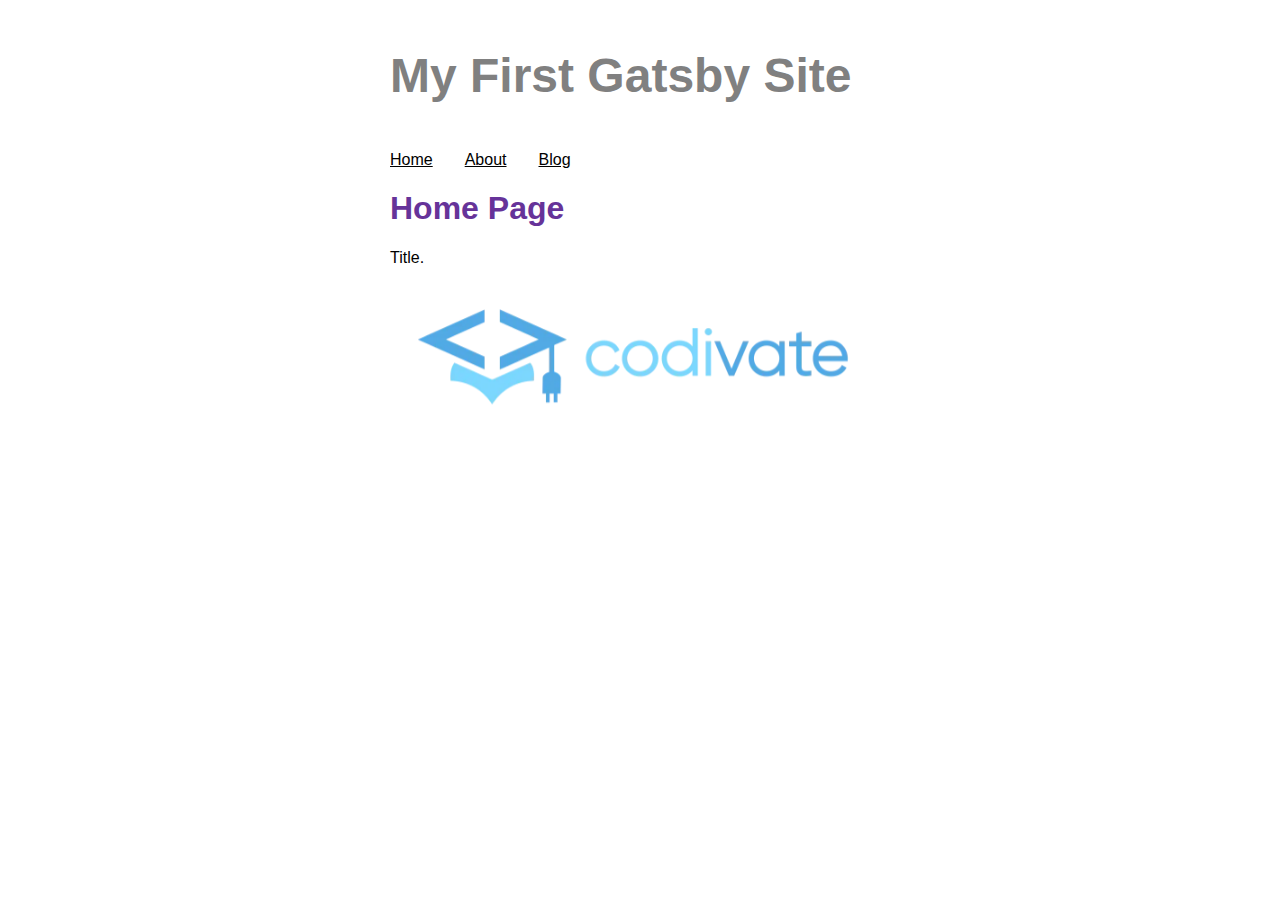
<file: index.html>
<!DOCTYPE html><html><head><meta charSet="utf-8"/><meta http-equiv="x-ua-compatible" content="ie=edge"/><meta name="viewport" content="width=device-width, initial-scale=1, shrink-to-fit=no"/><style data-href="/styles.a83e4ad111cca9124405.css" data-identity="gatsby-global-css">.layout-module--container--3rZ_F{font-family:sans-serif;margin:auto;max-width:500px}.layout-module--heading--20uNr{color:#639}.layout-module--nav-links--2CVo_{display:flex;list-style:none;padding-left:0}.layout-module--nav-link-item--1n6r0{padding-right:2rem}.layout-module--nav-link-text--3vWdu{color:#000}.layout-module--site-title--3UWay{color:gray;font-size:3rem;font-weight:700}</style><meta name="generator" content="Gatsby 3.10.0"/><style>.gatsby-image-wrapper{position:relative;overflow:hidden}.gatsby-image-wrapper img{bottom:0;height:100%;left:0;margin:0;max-width:none;padding:0;position:absolute;right:0;top:0;width:100%;object-fit:cover}.gatsby-image-wrapper [data-main-image]{opacity:0;transform:translateZ(0);transition:opacity .25s linear;will-change:opacity}.gatsby-image-wrapper-constrained{display:inline-block;vertical-align:top}</style><noscript><style>.gatsby-image-wrapper noscript [data-main-image]{opacity:1!important}.gatsby-image-wrapper [data-placeholder-image]{opacity:0!important}</style></noscript><script type="module">const e="undefined"!=typeof HTMLImageElement&&"loading"in HTMLImageElement.prototype;e&&document.body.addEventListener("load",(function(e){if(void 0===e.target.dataset.mainImage)return;if(void 0===e.target.dataset.gatsbyImageSsr)return;const t=e.target;let a=null,n=t;for(;null===a&&n;)void 0!==n.parentNode.dataset.gatsbyImageWrapper&&(a=n.parentNode),n=n.parentNode;const o=a.querySelector("[data-placeholder-image]"),r=new Image;r.src=t.currentSrc,r.decode().catch((()=>{})).then((()=>{t.style.opacity=1,o&&(o.style.opacity=0,o.style.transition="opacity 500ms linear")}))}),!0);</script><link as="script" rel="preload" href="/webpack-runtime-54cda529d58d815b3dcb.js"/><link as="script" rel="preload" href="/framework-c01477c544a5c28f8376.js"/><link as="script" rel="preload" href="/app-7cea9feee3d2d535b697.js"/><link as="script" rel="preload" href="/component---src-pages-index-js-dd43a4dad5e798623622.js"/><link as="fetch" rel="preload" href="/page-data/index/page-data.json" crossorigin="anonymous"/><link as="fetch" rel="preload" href="/page-data/sq/d/3159585216.json" crossorigin="anonymous"/><link as="fetch" rel="preload" href="/page-data/app-data.json" crossorigin="anonymous"/></head><body><div id="___gatsby"><div style="outline:none" tabindex="-1" id="gatsby-focus-wrapper"><main class="layout-module--container--3rZ_F"><title>Home Page<!-- --> | <!-- -->My First Gatsby Site</title><p class="layout-module--site-title--3UWay">My First Gatsby Site</p><nav><ul class="layout-module--nav-links--2CVo_"><li class="layout-module--nav-link-item--1n6r0"><a aria-current="page" class="layout-module--nav-link-text--3vWdu" href="/">Home</a></li><li class="layout-module--nav-link-item--1n6r0"><a class="layout-module--nav-link-text--3vWdu" href="/about">About</a></li><li class="layout-module--nav-link-item--1n6r0"><a class="layout-module--nav-link-text--3vWdu" href="/blog">Blog</a></li></ul></nav><h1 class="layout-module--heading--20uNr">Home Page</h1><p>Title.</p><div data-gatsby-image-wrapper="" class="gatsby-image-wrapper gatsby-image-wrapper-constrained"><div style="max-width:1110px;display:block"><img alt="" role="presentation" aria-hidden="true" src="data:image/svg+xml;charset=utf-8,%3Csvg height=&#x27;330&#x27; width=&#x27;1110&#x27; xmlns=&#x27;http://www.w3.org/2000/svg&#x27; version=&#x27;1.1&#x27;%3E%3C/svg%3E" style="max-width:100%;display:block;position:static"/></div><div aria-hidden="true" data-placeholder-image="" style="opacity:1;transition:opacity 500ms linear;background-color:#080808;position:absolute;top:0;left:0;bottom:0;right:0"></div><picture><source type="image/webp" data-srcset="/static/9b0bdf175cc9e6077a35895043198053/d173c/full-logo.webp 278w,/static/9b0bdf175cc9e6077a35895043198053/56648/full-logo.webp 555w,/static/9b0bdf175cc9e6077a35895043198053/b938e/full-logo.webp 1110w" sizes="(min-width: 1110px) 1110px, 100vw"/><img data-gatsby-image-ssr="" data-main-image="" style="opacity:0" sizes="(min-width: 1110px) 1110px, 100vw" decoding="async" loading="lazy" data-src="/static/9b0bdf175cc9e6077a35895043198053/673ab/full-logo.svg" data-srcset="/static/9b0bdf175cc9e6077a35895043198053/e8381/full-logo.svg 278w,/static/9b0bdf175cc9e6077a35895043198053/0b5a5/full-logo.svg 555w,/static/9b0bdf175cc9e6077a35895043198053/673ab/full-logo.svg 1110w" alt="Codivate, a coding nonprofit"/></picture><noscript><picture><source type="image/webp" srcSet="/static/9b0bdf175cc9e6077a35895043198053/d173c/full-logo.webp 278w,/static/9b0bdf175cc9e6077a35895043198053/56648/full-logo.webp 555w,/static/9b0bdf175cc9e6077a35895043198053/b938e/full-logo.webp 1110w" sizes="(min-width: 1110px) 1110px, 100vw"/><img data-gatsby-image-ssr="" data-main-image="" style="opacity:0" sizes="(min-width: 1110px) 1110px, 100vw" decoding="async" loading="lazy" src="/static/9b0bdf175cc9e6077a35895043198053/673ab/full-logo.svg" srcSet="/static/9b0bdf175cc9e6077a35895043198053/e8381/full-logo.svg 278w,/static/9b0bdf175cc9e6077a35895043198053/0b5a5/full-logo.svg 555w,/static/9b0bdf175cc9e6077a35895043198053/673ab/full-logo.svg 1110w" alt="Codivate, a coding nonprofit"/></picture></noscript><script type="module">const t="undefined"!=typeof HTMLImageElement&&"loading"in HTMLImageElement.prototype;if(t){const t=document.querySelectorAll("img[data-main-image]");for(let e of t){e.dataset.src&&(e.setAttribute("src",e.dataset.src),e.removeAttribute("data-src")),e.dataset.srcset&&(e.setAttribute("srcset",e.dataset.srcset),e.removeAttribute("data-srcset"));const t=e.parentNode.querySelectorAll("source[data-srcset]");for(let e of t)e.setAttribute("srcset",e.dataset.srcset),e.removeAttribute("data-srcset");e.complete&&(e.style.opacity=1)}}</script></div></main></div><div id="gatsby-announcer" style="position:absolute;top:0;width:1px;height:1px;padding:0;overflow:hidden;clip:rect(0, 0, 0, 0);white-space:nowrap;border:0" aria-live="assertive" aria-atomic="true"></div></div><script id="gatsby-script-loader">/*<![CDATA[*/window.pagePath="/";/*]]>*/</script><script id="gatsby-chunk-mapping">/*<![CDATA[*/window.___chunkMapping={"polyfill":["/polyfill-8a5d14101019aee0ce32.js"],"app":["/app-7cea9feee3d2d535b697.js"],"component---src-pages-404-js":["/component---src-pages-404-js-4e15a6227be14d6b6cad.js"],"component---src-pages-about-js":["/component---src-pages-about-js-eb4451da3eaad1199064.js"],"component---src-pages-blog-js":["/component---src-pages-blog-js-330e03ccc376d87b1690.js"],"component---src-pages-index-js":["/component---src-pages-index-js-dd43a4dad5e798623622.js"]};/*]]>*/</script><script src="/polyfill-8a5d14101019aee0ce32.js" nomodule=""></script><script src="/component---src-pages-index-js-dd43a4dad5e798623622.js" async=""></script><script src="/app-7cea9feee3d2d535b697.js" async=""></script><script src="/framework-c01477c544a5c28f8376.js" async=""></script><script src="/webpack-runtime-54cda529d58d815b3dcb.js" async=""></script></body></html>
</file>
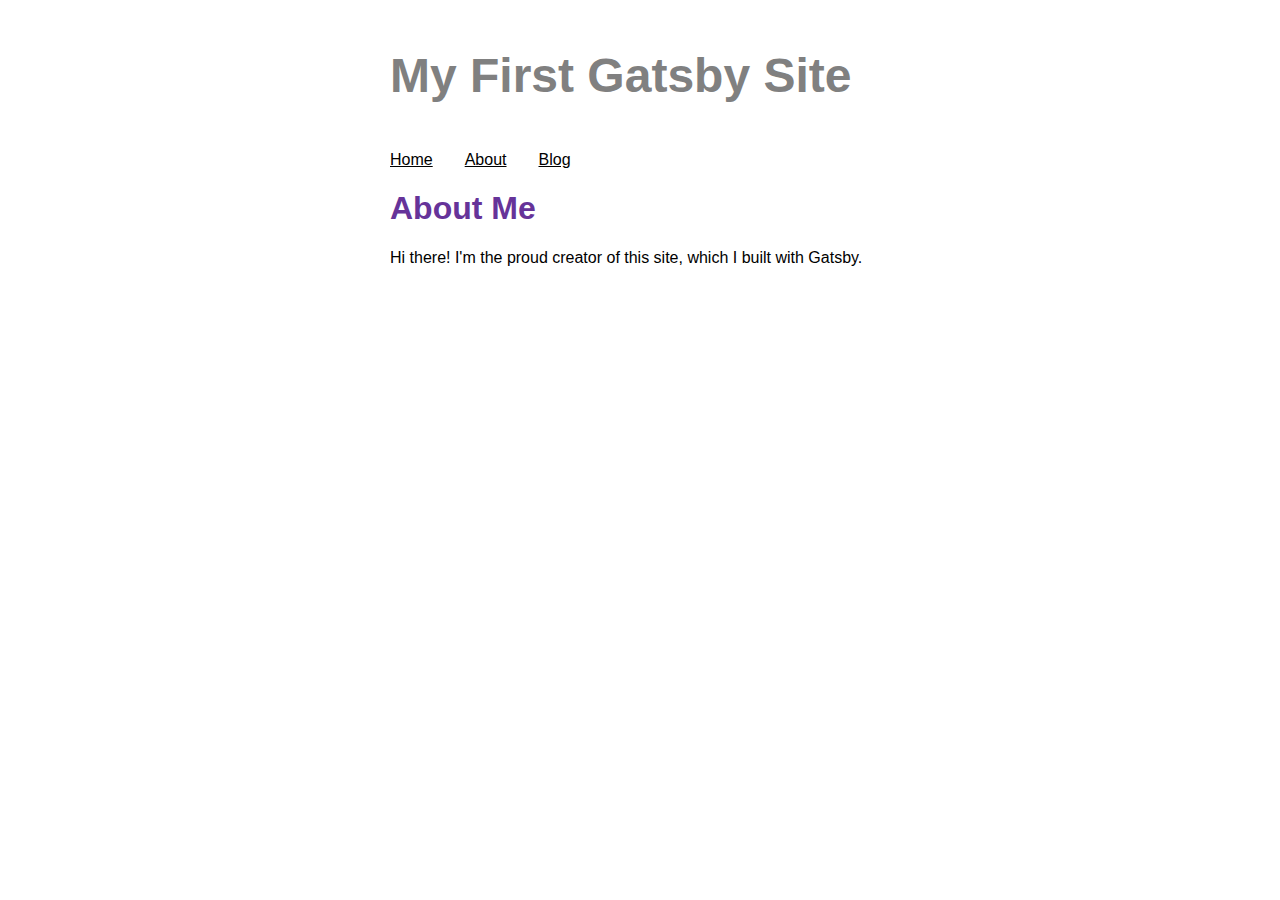
<file: about/index.html>
<!DOCTYPE html><html><head><meta charSet="utf-8"/><meta http-equiv="x-ua-compatible" content="ie=edge"/><meta name="viewport" content="width=device-width, initial-scale=1, shrink-to-fit=no"/><style data-href="/styles.a83e4ad111cca9124405.css" data-identity="gatsby-global-css">.layout-module--container--3rZ_F{font-family:sans-serif;margin:auto;max-width:500px}.layout-module--heading--20uNr{color:#639}.layout-module--nav-links--2CVo_{display:flex;list-style:none;padding-left:0}.layout-module--nav-link-item--1n6r0{padding-right:2rem}.layout-module--nav-link-text--3vWdu{color:#000}.layout-module--site-title--3UWay{color:gray;font-size:3rem;font-weight:700}</style><meta name="generator" content="Gatsby 3.10.0"/><style>.gatsby-image-wrapper{position:relative;overflow:hidden}.gatsby-image-wrapper img{bottom:0;height:100%;left:0;margin:0;max-width:none;padding:0;position:absolute;right:0;top:0;width:100%;object-fit:cover}.gatsby-image-wrapper [data-main-image]{opacity:0;transform:translateZ(0);transition:opacity .25s linear;will-change:opacity}.gatsby-image-wrapper-constrained{display:inline-block;vertical-align:top}</style><noscript><style>.gatsby-image-wrapper noscript [data-main-image]{opacity:1!important}.gatsby-image-wrapper [data-placeholder-image]{opacity:0!important}</style></noscript><script type="module">const e="undefined"!=typeof HTMLImageElement&&"loading"in HTMLImageElement.prototype;e&&document.body.addEventListener("load",(function(e){if(void 0===e.target.dataset.mainImage)return;if(void 0===e.target.dataset.gatsbyImageSsr)return;const t=e.target;let a=null,n=t;for(;null===a&&n;)void 0!==n.parentNode.dataset.gatsbyImageWrapper&&(a=n.parentNode),n=n.parentNode;const o=a.querySelector("[data-placeholder-image]"),r=new Image;r.src=t.currentSrc,r.decode().catch((()=>{})).then((()=>{t.style.opacity=1,o&&(o.style.opacity=0,o.style.transition="opacity 500ms linear")}))}),!0);</script><link as="script" rel="preload" href="/webpack-runtime-54cda529d58d815b3dcb.js"/><link as="script" rel="preload" href="/framework-c01477c544a5c28f8376.js"/><link as="script" rel="preload" href="/app-7cea9feee3d2d535b697.js"/><link as="script" rel="preload" href="/component---src-pages-about-js-eb4451da3eaad1199064.js"/><link as="fetch" rel="preload" href="/page-data/about/page-data.json" crossorigin="anonymous"/><link as="fetch" rel="preload" href="/page-data/sq/d/3159585216.json" crossorigin="anonymous"/><link as="fetch" rel="preload" href="/page-data/app-data.json" crossorigin="anonymous"/></head><body><div id="___gatsby"><div style="outline:none" tabindex="-1" id="gatsby-focus-wrapper"><main class="layout-module--container--3rZ_F"><title>About Me<!-- --> | <!-- -->My First Gatsby Site</title><p class="layout-module--site-title--3UWay">My First Gatsby Site</p><nav><ul class="layout-module--nav-links--2CVo_"><li class="layout-module--nav-link-item--1n6r0"><a class="layout-module--nav-link-text--3vWdu" href="/">Home</a></li><li class="layout-module--nav-link-item--1n6r0"><a class="layout-module--nav-link-text--3vWdu" href="/about">About</a></li><li class="layout-module--nav-link-item--1n6r0"><a class="layout-module--nav-link-text--3vWdu" href="/blog">Blog</a></li></ul></nav><h1 class="layout-module--heading--20uNr">About Me</h1><p>Hi there! I&#x27;m the proud creator of this site, which I built with Gatsby.</p></main></div><div id="gatsby-announcer" style="position:absolute;top:0;width:1px;height:1px;padding:0;overflow:hidden;clip:rect(0, 0, 0, 0);white-space:nowrap;border:0" aria-live="assertive" aria-atomic="true"></div></div><script id="gatsby-script-loader">/*<![CDATA[*/window.pagePath="/about/";/*]]>*/</script><script id="gatsby-chunk-mapping">/*<![CDATA[*/window.___chunkMapping={"polyfill":["/polyfill-8a5d14101019aee0ce32.js"],"app":["/app-7cea9feee3d2d535b697.js"],"component---src-pages-404-js":["/component---src-pages-404-js-4e15a6227be14d6b6cad.js"],"component---src-pages-about-js":["/component---src-pages-about-js-eb4451da3eaad1199064.js"],"component---src-pages-blog-js":["/component---src-pages-blog-js-330e03ccc376d87b1690.js"],"component---src-pages-index-js":["/component---src-pages-index-js-dd43a4dad5e798623622.js"]};/*]]>*/</script><script src="/polyfill-8a5d14101019aee0ce32.js" nomodule=""></script><script src="/component---src-pages-about-js-eb4451da3eaad1199064.js" async=""></script><script src="/app-7cea9feee3d2d535b697.js" async=""></script><script src="/framework-c01477c544a5c28f8376.js" async=""></script><script src="/webpack-runtime-54cda529d58d815b3dcb.js" async=""></script></body></html>
</file>
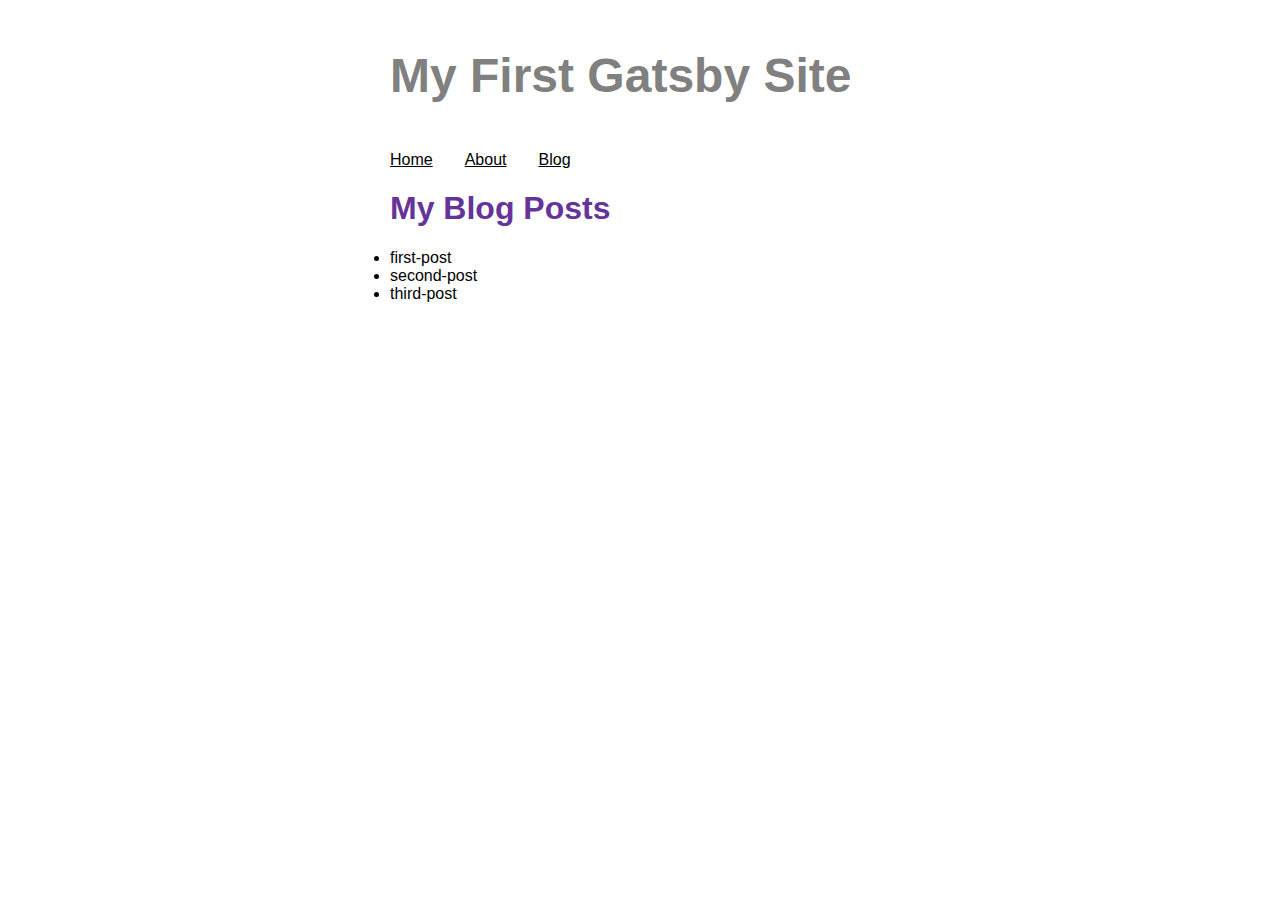
<file: blog/index.html>
<!DOCTYPE html><html><head><meta charSet="utf-8"/><meta http-equiv="x-ua-compatible" content="ie=edge"/><meta name="viewport" content="width=device-width, initial-scale=1, shrink-to-fit=no"/><style data-href="/styles.a83e4ad111cca9124405.css" data-identity="gatsby-global-css">.layout-module--container--3rZ_F{font-family:sans-serif;margin:auto;max-width:500px}.layout-module--heading--20uNr{color:#639}.layout-module--nav-links--2CVo_{display:flex;list-style:none;padding-left:0}.layout-module--nav-link-item--1n6r0{padding-right:2rem}.layout-module--nav-link-text--3vWdu{color:#000}.layout-module--site-title--3UWay{color:gray;font-size:3rem;font-weight:700}</style><meta name="generator" content="Gatsby 3.10.0"/><style>.gatsby-image-wrapper{position:relative;overflow:hidden}.gatsby-image-wrapper img{bottom:0;height:100%;left:0;margin:0;max-width:none;padding:0;position:absolute;right:0;top:0;width:100%;object-fit:cover}.gatsby-image-wrapper [data-main-image]{opacity:0;transform:translateZ(0);transition:opacity .25s linear;will-change:opacity}.gatsby-image-wrapper-constrained{display:inline-block;vertical-align:top}</style><noscript><style>.gatsby-image-wrapper noscript [data-main-image]{opacity:1!important}.gatsby-image-wrapper [data-placeholder-image]{opacity:0!important}</style></noscript><script type="module">const e="undefined"!=typeof HTMLImageElement&&"loading"in HTMLImageElement.prototype;e&&document.body.addEventListener("load",(function(e){if(void 0===e.target.dataset.mainImage)return;if(void 0===e.target.dataset.gatsbyImageSsr)return;const t=e.target;let a=null,n=t;for(;null===a&&n;)void 0!==n.parentNode.dataset.gatsbyImageWrapper&&(a=n.parentNode),n=n.parentNode;const o=a.querySelector("[data-placeholder-image]"),r=new Image;r.src=t.currentSrc,r.decode().catch((()=>{})).then((()=>{t.style.opacity=1,o&&(o.style.opacity=0,o.style.transition="opacity 500ms linear")}))}),!0);</script><link as="script" rel="preload" href="/webpack-runtime-54cda529d58d815b3dcb.js"/><link as="script" rel="preload" href="/framework-c01477c544a5c28f8376.js"/><link as="script" rel="preload" href="/app-7cea9feee3d2d535b697.js"/><link as="script" rel="preload" href="/component---src-pages-blog-js-330e03ccc376d87b1690.js"/><link as="fetch" rel="preload" href="/page-data/blog/page-data.json" crossorigin="anonymous"/><link as="fetch" rel="preload" href="/page-data/sq/d/3159585216.json" crossorigin="anonymous"/><link as="fetch" rel="preload" href="/page-data/app-data.json" crossorigin="anonymous"/></head><body><div id="___gatsby"><div style="outline:none" tabindex="-1" id="gatsby-focus-wrapper"><main class="layout-module--container--3rZ_F"><title>My Blog Posts<!-- --> | <!-- -->My First Gatsby Site</title><p class="layout-module--site-title--3UWay">My First Gatsby Site</p><nav><ul class="layout-module--nav-links--2CVo_"><li class="layout-module--nav-link-item--1n6r0"><a class="layout-module--nav-link-text--3vWdu" href="/">Home</a></li><li class="layout-module--nav-link-item--1n6r0"><a class="layout-module--nav-link-text--3vWdu" href="/about">About</a></li><li class="layout-module--nav-link-item--1n6r0"><a class="layout-module--nav-link-text--3vWdu" href="/blog">Blog</a></li></ul></nav><h1 class="layout-module--heading--20uNr">My Blog Posts</h1><li>first-post</li><li>second-post</li><li>third-post</li></main></div><div id="gatsby-announcer" style="position:absolute;top:0;width:1px;height:1px;padding:0;overflow:hidden;clip:rect(0, 0, 0, 0);white-space:nowrap;border:0" aria-live="assertive" aria-atomic="true"></div></div><script id="gatsby-script-loader">/*<![CDATA[*/window.pagePath="/blog/";/*]]>*/</script><script id="gatsby-chunk-mapping">/*<![CDATA[*/window.___chunkMapping={"polyfill":["/polyfill-8a5d14101019aee0ce32.js"],"app":["/app-7cea9feee3d2d535b697.js"],"component---src-pages-404-js":["/component---src-pages-404-js-4e15a6227be14d6b6cad.js"],"component---src-pages-about-js":["/component---src-pages-about-js-eb4451da3eaad1199064.js"],"component---src-pages-blog-js":["/component---src-pages-blog-js-330e03ccc376d87b1690.js"],"component---src-pages-index-js":["/component---src-pages-index-js-dd43a4dad5e798623622.js"]};/*]]>*/</script><script src="/polyfill-8a5d14101019aee0ce32.js" nomodule=""></script><script src="/component---src-pages-blog-js-330e03ccc376d87b1690.js" async=""></script><script src="/app-7cea9feee3d2d535b697.js" async=""></script><script src="/framework-c01477c544a5c28f8376.js" async=""></script><script src="/webpack-runtime-54cda529d58d815b3dcb.js" async=""></script></body></html>
</file>
